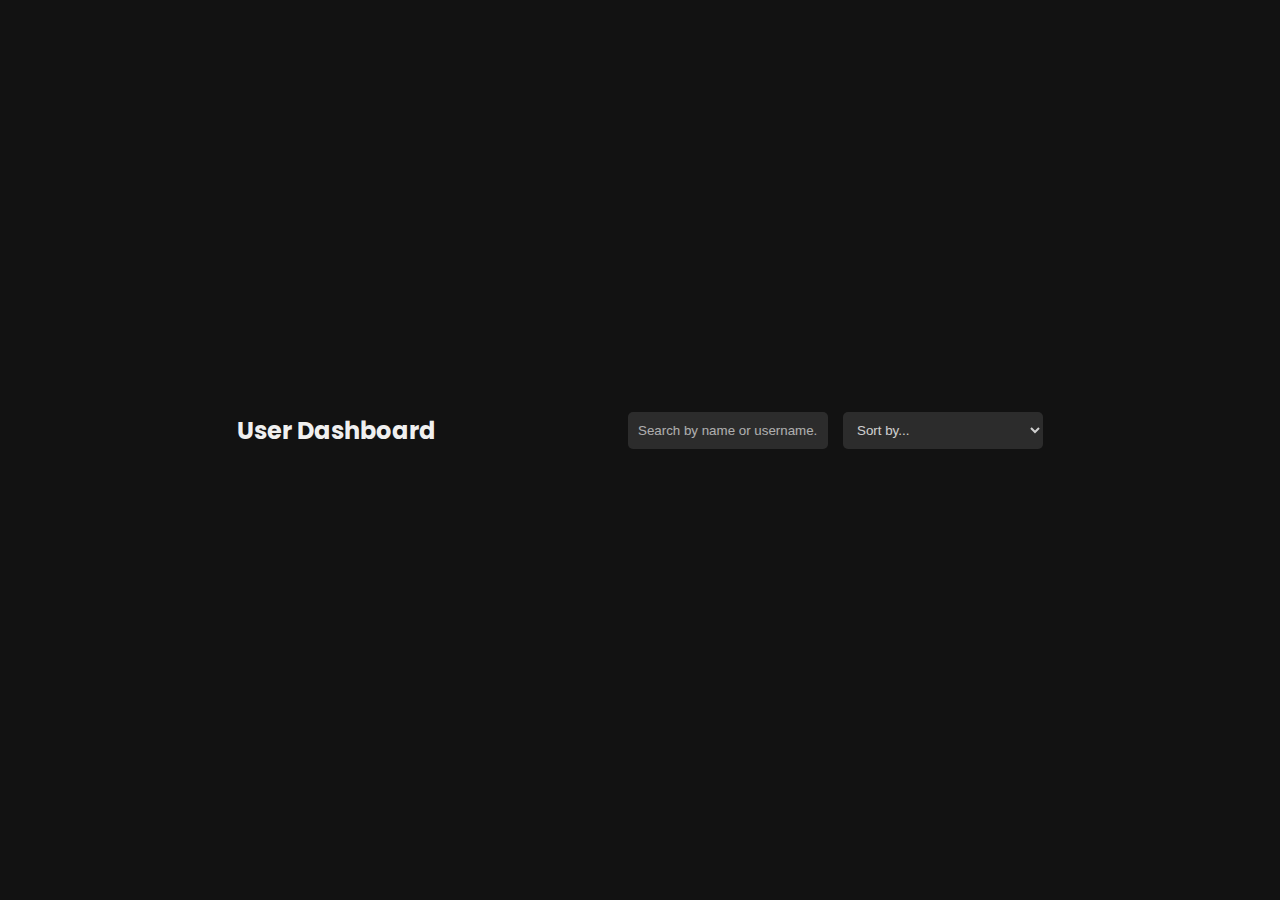
<file: verisync_labs-Q1/index.html>
<!DOCTYPE html>
<html lang="en">
<head>
    <meta charset="UTF-8">
    <meta name="viewport" content="width=device-width, initial-scale=1.0">
    <title>Responsive Dashboard</title>
    <link rel="stylesheet" href="styles.css">
    <link href="https://fonts.googleapis.com/css2?family=Poppins:wght@400;500;700&display=swap" rel="stylesheet">

</head>
<body>
    <header>
        <h1>User Dashboard</h1>
        <div class="filter-container">
            <input type="text" id="search" placeholder="Search by name or username...">
            <select id="sort">
                <option value="">Sort by...</option>
                <option value="name">Name</option>
                <option value="username">Username</option>
            </select>
        </div>
    </header>
    <main id="user-container"></main>

    <!-- Modal for User Details -->
    <div id="modal" class="modal">
        <div class="modal-content">
            <span id="close-modal" class="close">&times;</span>
            <div id="user-details"></div>
        </div>
    </div>

    <script src="script.js"></script>
</body>
</html>
</file>
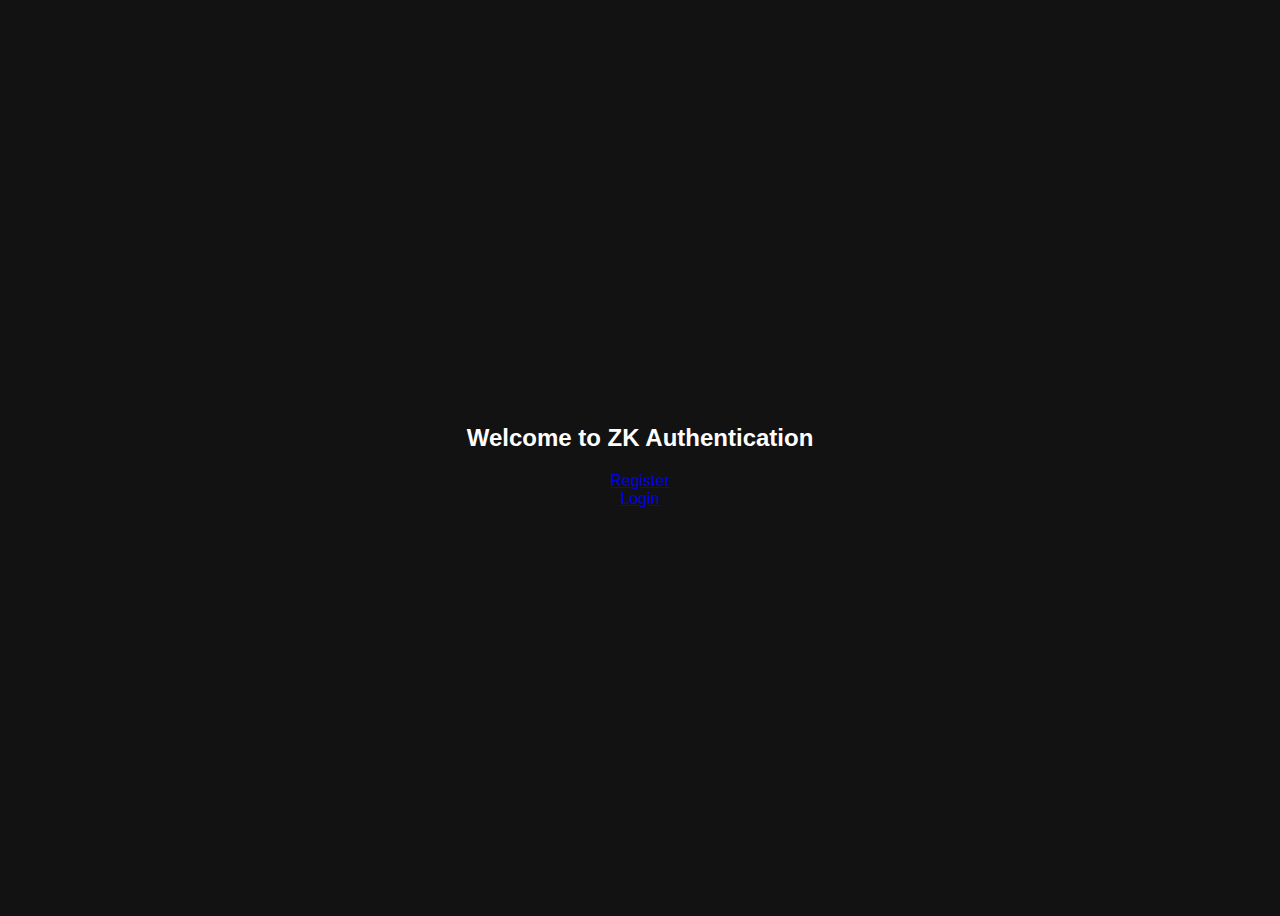
<file: verisynclabs-Q2/src/index.html>
<!DOCTYPE html>
<html lang="en">
<head>
    <meta charset="UTF-8">
    <title>ZK Authentication</title>
    <link rel="stylesheet" href="style.css">
</head>
<body>
    <h1>Welcome to ZK Authentication</h1>
    <a href="registration.html">Register</a>
    <a href="login.html">Login</a>
</body>
</html>
</file>
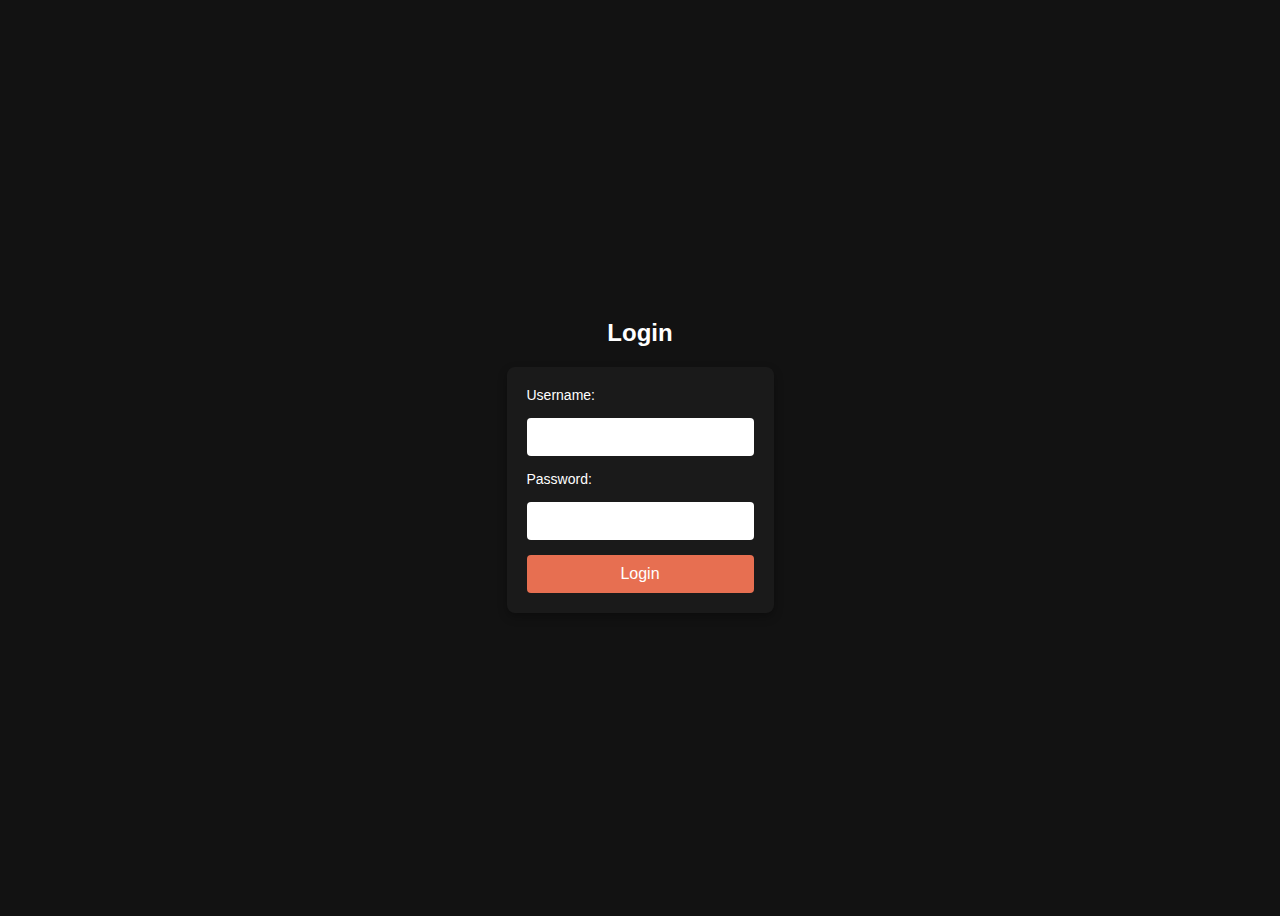
<file: verisynclabs-Q2/src/login.html>
<!DOCTYPE html>
<html lang="en">
<head>
    <meta charset="UTF-8">
    <title>Login</title>
    <link rel="stylesheet" href="style.css">
</head>
<body>
    <h1>Login</h1>
    <form id="login-form">
        <label for="username">Username:</label>
        <input type="text" id="username" required>
        <label for="password">Password:</label>
        <input type="password" id="password" required>
        <button type="submit">Login</button>
    </form>

    <script src="pkg/pkg/zk_wasm.js"></script>
    <script src="main.js"></script>
</body>
</html>
</file>
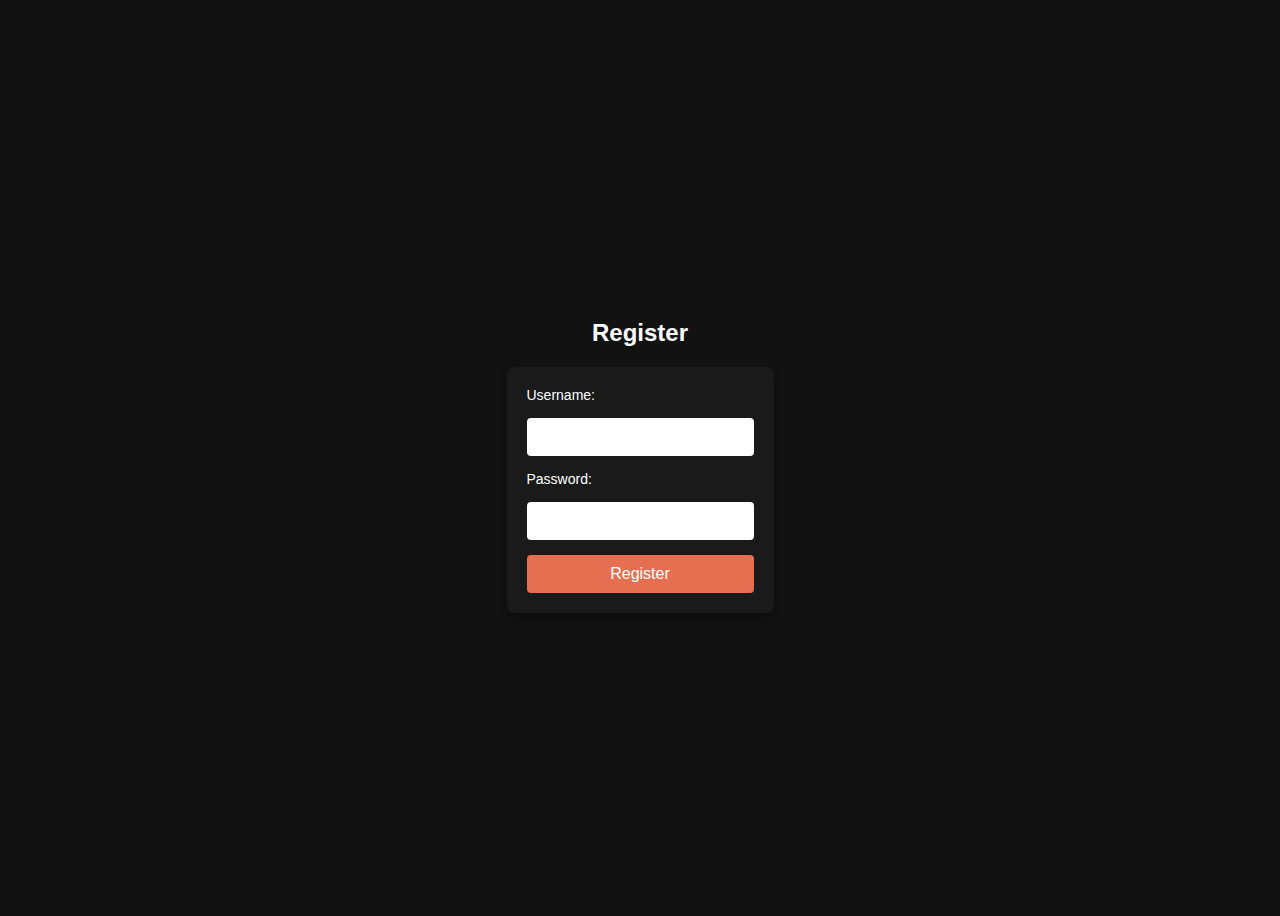
<file: verisynclabs-Q2/src/registration.html>
<!DOCTYPE html>
<html lang="en">
<head>
    <meta charset="UTF-8">
    <title>Register</title>
    <link rel="stylesheet" href="style.css">
</head>
<body>
    <h1>Register</h1>
    <form id="registration-form">
        <label for="username">Username:</label>
        <input type="text" id="username" required>
        <label for="password">Password:</label>
        <input type="password" id="password" required>
        <button type="submit">Register</button>
    </form>

    <script src="pkg/pkg/zk_wasm.js"></script>
    <script src="main.js"></script>
</body>
</html>
</file>
<file: verisynclabs-Q2/src/style.css>
body {
    font-family: Arial, sans-serif;
    display: flex;
    flex-direction: column;
    align-items: center;
    justify-content: center;
    min-height: 100vh;
    background-color: #121212;
    color: #ffffff;
}

h1 {
    font-size: 24px;
    margin-bottom: 20px;
}

form {
    display: flex;
    flex-direction: column;
    gap: 15px;
    background-color: #1a1a1a;
    padding: 20px;
    border-radius: 8px;
    box-shadow: 0 4px 10px rgba(0, 0, 0, 0.3);
}

label {
    font-size: 14px;
}

input, button {
    padding: 10px;
    font-size: 16px;
    border-radius: 4px;
    border: none;
}

button {
    background-color: #e76f51;
    color: white;
    cursor: pointer;
}

button:hover {
    background-color: #d84736;
}
</file>
<file: verisync_labs-Q1/styles.css>
/* Base Reset */

* {
    box-sizing: border-box;
    margin: 0;
    padding: 0;
}
body {
    background: url('') center/cover no-repeat, #121212;
}

body {
    font-family: 'Poppins', sans-serif; /* Use Google Fonts to import this font */
    color: #f0f0f0;
    background-color: #121212;
    margin: 0;
    display: flex;
    flex-direction: column;
    align-items: center;
    justify-content: center;
    min-height: 100vh;
}

header {
    display: flex;
    gap: 15px;
    padding: 20px;
    width: 100%;
    max-width: 1200px;
    background-color: #121212;
    color: #f0f0f0;
    align-items: center;
    justify-content: space-evenly;
}

header h1 {
    font-weight: 700;
    font-size: 24px;
}

#search {
    
    padding: 10px;
    border-radius: 5px;
    border: none;
    background-color: #333;
    color: #f0f0f0;
}

#sort {
    padding: 10px;
    border-radius: 5px;
    border: none;
    background-color: #333;
    color: #f0f0f0;
}

#user-container {
    display: flex;
    flex-wrap: wrap;
    gap: 20px;
    padding: 20px;
    max-width: 1200px;
    justify-content: center;
}

.user-card {
    background-color: #1f1f1f;
    border-radius: 8px;
    box-shadow: 0 4px 12px rgba(0, 0, 0, 0.4);
    width: 100%;
    max-width: 350px;
    padding: 20px;
    text-align: center;
    transition: transform 0.3s;
    position: relative;
}

.user-card:hover {
    transform: translateY(-5px);
}

.user-card button {
    margin-top: 10px;
    padding: 8px 16px;
    background-color: #e76f51;
    border: none;
    color: #fff;
    cursor: pointer;
    border-radius: 5px;
    transition: background-color 0.3s;
}

.user-card button:hover {
    background-color: #d84736;
}

.modal {
    display: none;
    position: fixed;
    top: 0;
    left: 0;
    width: 100%;
    height: 100%;
    background: rgba(0, 0, 0, 0.7);
    justify-content: center;
    align-items: center;
}

.modal-content {
    background-color: #1a1a1a;
    padding: 20px;
    border-radius: 8px;
    width: 90%;
    max-width: 500px;
    color: #f0f0f0;
}

.close {
    float: right;
    font-size: 24px;
    cursor: pointer;
    color: #e76f51;
}

.close:hover {
    color: #d84736;
}

.user-card button {
    opacity: 0;
    transition: opacity 0.3s;
}

.user-card:hover button {
    opacity: 1;
}
header {
    text-align: center;
    padding: 20px;
    background-color: #121212;
    color: #f0f0f0;
}

header h1 {
    font-weight: 700;
    font-size: 24px;
    margin-bottom: 0px;
}

.filter-container {
    display: flex;
    gap: 15px;
    justify-content: center;
    padding: 10px 0;
}

#search, #sort {
    width: 200px;
    padding: 10px;
    border-radius: 5px;
    border: none;
    background-color: #333;
    color: #ffffff;
    max-width: 300px;
    opacity: 0.8;
}

::placeholder{
    color: white;
    opacity: 0.8;
}
@media (min-width: 600px) {
    .user-card {
        width: calc(33% - 20px);
    }
}
</file>
